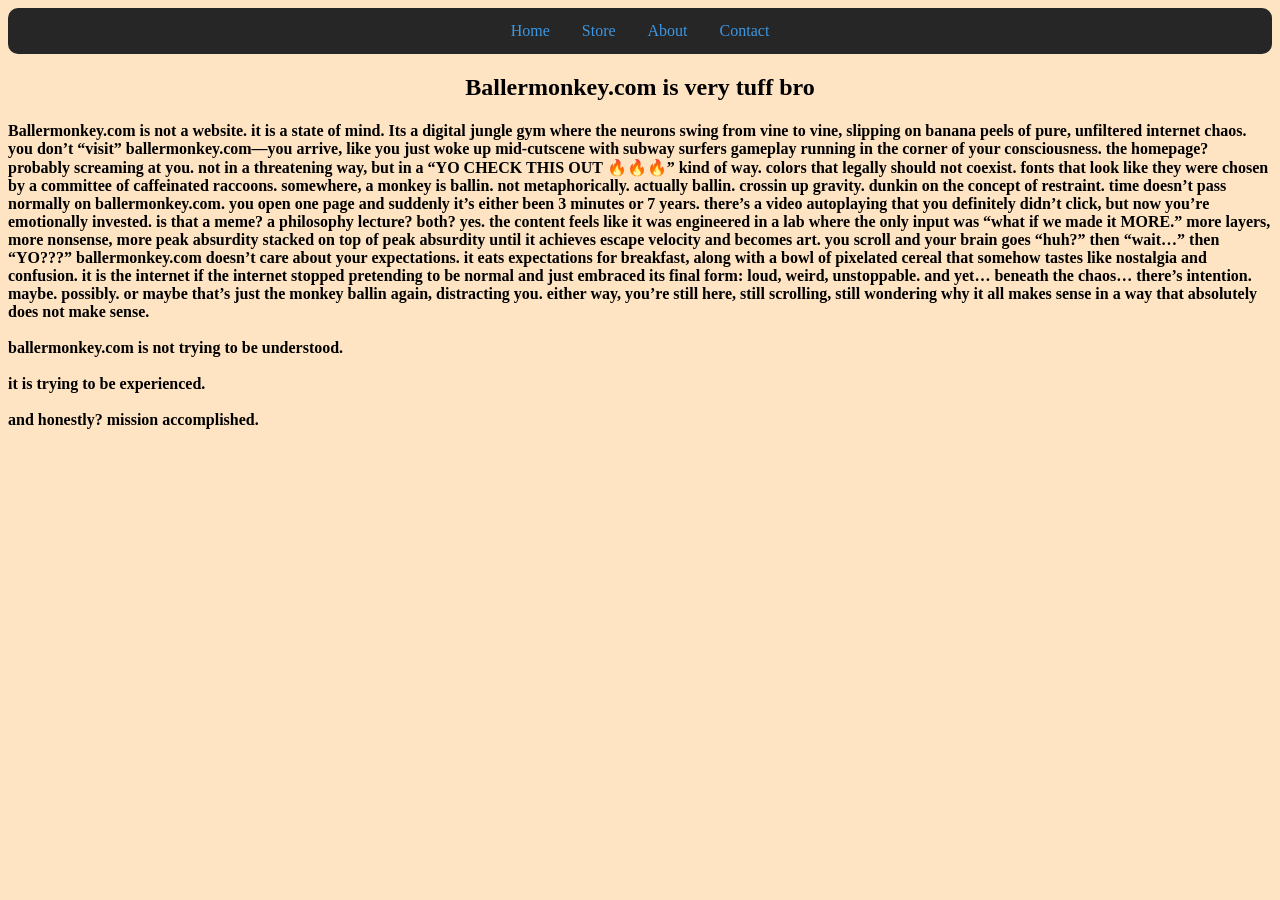
<file: about.html>
<!DOCTYPE html>
<html lang="en">
<head>
    <title>ballermonkey.com/about</title>
    <link href="style.css" rel="stylesheet" type="text/css">
</head>
<body>
     <ul>
        <li><a href="index.html">Home</a></li>
        <li><a href="store.html">Store</a></li>
        <li><a href="about.html">About</a></li>
        <li><a href="contact.html">Contact</a></li>
    </ul>

    <meta charset="UTF-8">
    <meta name="viewport" content="width=device-width, initial-scale=1.0">
   
    <h2>Ballermonkey.com is very tuff bro</h2>

    <h4>Ballermonkey.com is not a website. it is a state of mind. Its a digital jungle gym where the neurons swing from vine to vine, slipping on banana peels of pure, unfiltered internet chaos. you don’t “visit” ballermonkey.com—you arrive, like you just woke up mid-cutscene with subway surfers gameplay running in the corner of your consciousness.

        the homepage? probably screaming at you. not in a threatening way, but in a “YO CHECK THIS OUT 🔥🔥🔥” kind of way. colors that legally should not coexist. fonts that look like they were chosen by a committee of caffeinated raccoons. somewhere, a monkey is ballin. not metaphorically. actually ballin. crossin up gravity. dunkin on the concept of restraint.
        
        time doesn’t pass normally on ballermonkey.com. you open one page and suddenly it’s either been 3 minutes or 7 years. there’s a video autoplaying that you definitely didn’t click, but now you’re emotionally invested. is that a meme? a philosophy lecture? both? yes.
        
        the content feels like it was engineered in a lab where the only input was “what if we made it MORE.” more layers, more nonsense, more peak absurdity stacked on top of peak absurdity until it achieves escape velocity and becomes art. you scroll and your brain goes “huh?” then “wait…” then “YO???”
        
        ballermonkey.com doesn’t care about your expectations. it eats expectations for breakfast, along with a bowl of pixelated cereal that somehow tastes like nostalgia and confusion. it is the internet if the internet stopped pretending to be normal and just embraced its final form: loud, weird, unstoppable.
        
        and yet… beneath the chaos… there’s intention. maybe. possibly. or maybe that’s just the monkey ballin again, distracting you. either way, you’re still here, still scrolling, still wondering why it all makes sense in a way that absolutely does not make sense.
        
        <br><br>ballermonkey.com is not trying to be understood.<br><br>
        
        it is trying to be experienced.<br><br>
        
        and honestly? mission accomplished.</h4>

</body>
</html>
</file>
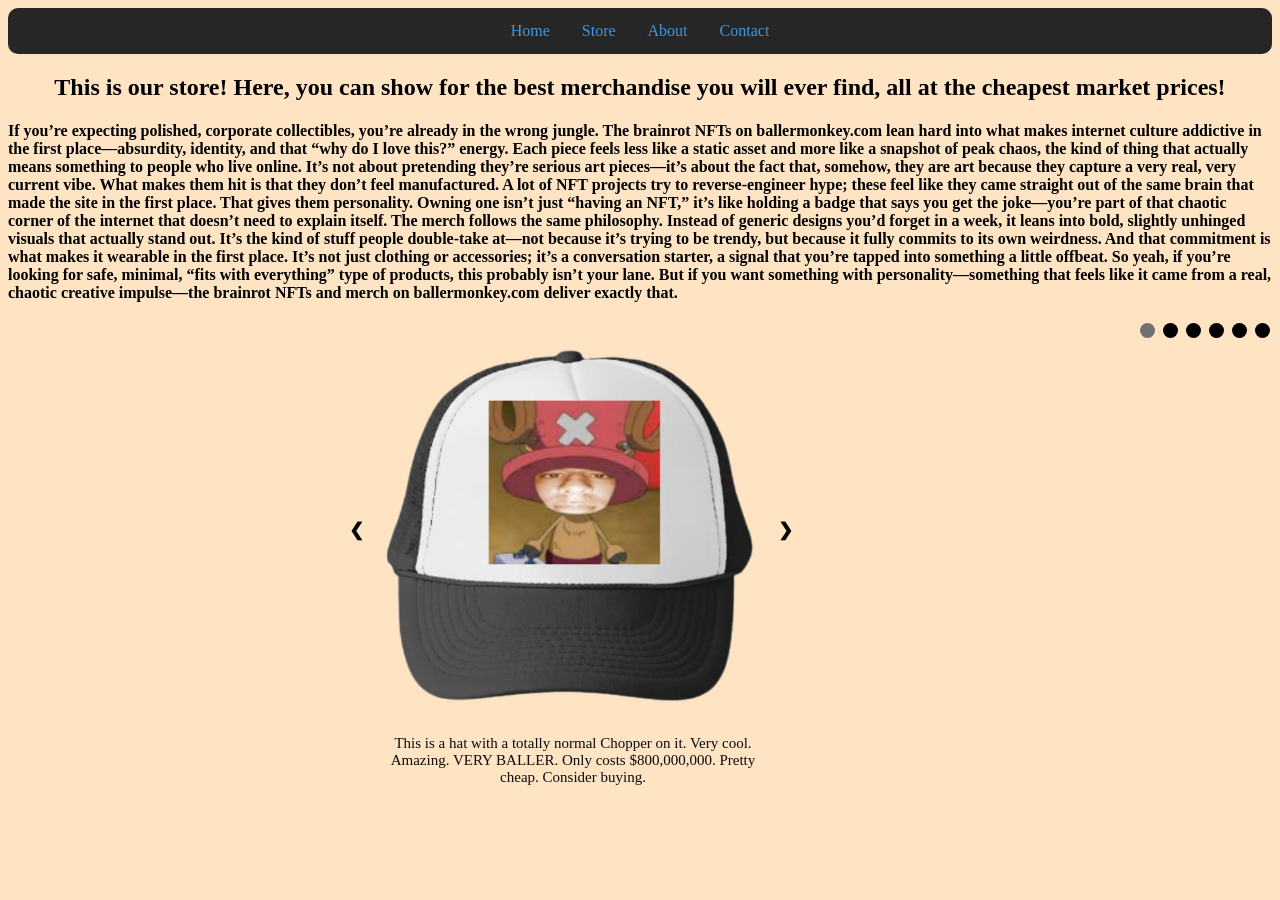
<file: store.html>
<!DOCTYPE html>
<html lang="en">
<head>
    <meta charset="UTF-8">
    <meta name="viewport" content="width=device-width, initial-scale=1.0">
    <title>ballermonkey.com/store</title>
    <link href="style.css" rel="stylesheet" type="text/css">
</head>
<body>

     <ul>
        <li><a href="index.html">Home</a></li>
        <li><a href="store.html">Store</a></li>
        <li><a href="about.html">About</a></li>
        <li><a href="contact.html">Contact</a></li>
    </ul>
<h2>This is our store! Here, you can show for the best merchandise you will ever find, all at the cheapest market prices!</h2> 
<h4>If you’re expecting polished, corporate collectibles, you’re already in the wrong jungle. The brainrot NFTs on ballermonkey.com lean hard into what makes internet culture addictive in the first place—absurdity, identity, and that “why do I love this?” energy. Each piece feels less like a static asset and more like a snapshot of peak chaos, the kind of thing that actually means something to people who live online. It’s not about pretending they’re serious art pieces—it’s about the fact that, somehow, they are art because they capture a very real, very current vibe.
    What makes them hit is that they don’t feel manufactured. A lot of NFT projects try to reverse-engineer hype; these feel like they came straight out of the same brain that made the site in the first place. That gives them personality. Owning one isn’t just “having an NFT,” it’s like holding a badge that says you get the joke—you’re part of that chaotic corner of the internet that doesn’t need to explain itself.
    The merch follows the same philosophy. Instead of generic designs you’d forget in a week, it leans into bold, slightly unhinged visuals that actually stand out. It’s the kind of stuff people double-take at—not because it’s trying to be trendy, but because it fully commits to its own weirdness. And that commitment is what makes it wearable in the first place. It’s not just clothing or accessories; it’s a conversation starter, a signal that you’re tapped into something a little offbeat.
    So yeah, if you’re looking for safe, minimal, “fits with everything” type of products, this probably isn’t your lane. But if you want something with personality—something that feels like it came from a real, chaotic creative impulse—the brainrot NFTs and merch on ballermonkey.com deliver exactly that.</h4>

    <div style="display: flex; align-items: flex-start;">
    
   
   

    <!-- Slideshow container -->
<div class="slideshow-container">

  <!-- Full-width images with number and caption text -->
  <div class="mySlides fade">
    <img src="hat.png" width="400px" height="400px">
    <div class="text"> This is a hat with a totally normal Chopper on it. Very cool. Amazing. VERY BALLER. Only costs $800,000,000. Pretty cheap. Consider buying.</div>
  </div>

  <div class="mySlides fade">
    <img src="mug.png" width="400px" height="400px">
    <div class="text">This amazing mug shows the intricate family tree of the main character in real life, Quandale Dingle. This is also an amazing high quality mug that will not break unless you throw it  into a volcano in Mordor where it was created just dont let the nasty hobitsis get their grubby hands on it. Limited time only offer for $100,000,000! </div>
  </div>

  <div class="mySlides fade">
    <img src="shirt.png" width="400px" height="400px">
    <div class="text">This shirt has our Monkey Coin logo embettied in it's fibers. It is so beautiful I want to marry it even more than the normal coin. So slay. This cost the insignificant amount of $500,000,000. Not very much because these are limited time. Please consider buying today. Use our promo code at checkout.</div>
  </div>

  <div class="mySlides fade">
    <img src="sweatshirt.png" width="400px" height="400px">
    <div class="text"> Perfect for any fall day, this sweatshirt is very BALLER and good for anybody. This is the most BALLER item in the shop. WOW! I just realized it has the company name. Pretty good material too! 100% polyester, so it won't shrink.  You can buy this for the mere price of $1,000,000,000,000. Pretty good. Consider buying and becoming even more BALLER.</div>
  </div>

  <div class="mySlides fade">
    <img src="water.png" width="400px" height="400px">
    <div class="text">This water bottle is one of our best products, especially for the summer. This water bottle can hold a lot of water for those very hot days! Very BALLER too! Also if you buy our amazing cyrptocurrency stickers you can make this BallerMonkey.com water bottle the most BALLER thing ever! (Stickers not included; only as example for the product.)</div>
  </div> 
  
  <div class="mySlides fade">
    <img src="Untitled design.png" width="400px" height="400px">
    <div class="text">This is a poster of a very beautiful bald man along with an amazing gingerbread house, and a famous streamer. You can see how magestic they all look together. This AMAZING poster can be bought for the cheap cheap price of $-1,000 (Yes we will pay you to buy it). Pretty cheap. Consider buying as inspiration of what you want to be when you grow up.</div>
  </div>

  <!-- Next and previous buttons -->
  <a class="prev" onclick="plusSlides(-1)">&#10094;</a>
  <a class="next" onclick="plusSlides(1)">&#10095;</a>
</div>
<br>

<!-- The dots/circles -->
<div style="text-align:center">
  <span class="dot" onclick="currentSlide(1)"></span>
  <span class="dot" onclick="currentSlide(2)"></span>
  <span class="dot" onclick="currentSlide(3)"></span>
  <span class="dot" onclick="currentSlide(4)"></span>
  <span class="dot" onclick="currentSlide(5)"></span>
  <span class="dot" onclick="currentSlide(6)"></span>
</div>


<script src="script.js"></script>



</body>
</html>
</file>
<file: style.css>
@font-face {
    font-family: "River";
    src: url(River\ Adventurer.ttf);
}

body{
    background-color: bisque;
}

h2{
    text-align: center;
}


header{
    color: red;
    font-family: River;
    border-style:solid;
    border-width: 20px;
    border-radius: 10px;
    border-left: 20px;
    border-right: 20px;
    border-style: groove;
    border-color: orangered;
    border-width: 40px;
}

h1{
    font-size:100px;
    text-align: center;
}   

p{
    flex: 1;
    justify-content:center;
}

ul{
    list-style-type: none;
    margin: 0px;
    padding: 0px;
    background-color:#272626;
    display: flex;
    border-radius: 10px;
    justify-content: center;
    position: sticky;
    top:0;
}

ul li a{
    display: block;
    color:#3d96df;
    text-align: center;
    padding: 14px 16px;
    text-decoration: none;
}

ul li a:hover {
    background-color: #635858;
    border-radius: 8px;
}




* {box-sizing:border-box}

/* Slideshow container */
.slideshow-container {
  max-width: 1000px;
  position: relative;
  margin: auto;
}

/* Hide the images by default */
.mySlides {
  display: none;
}

/* Next & previous buttons */
.prev, .next {
  cursor: pointer;
  position: absolute;
  top: 50%;
  width: auto;
  margin-top: -22px;
  padding: 16px;
  color: dark;
  font-weight: bold;
  font-size: 18px;
  transition: 0.6s ease;
  border-radius: 0 3px 3px 0;
  user-select: none;
}

.prev{
    left: -10%;
}


/* Position the "next button" to the right */
.next {
  right: -9%;
  border-radius: 3px 0 0 3px;
}

/* On hover, add a black background color with a little bit see-through */
.prev:hover, .next:hover {
  background-color: rgba(0,0,0,0.8);
}

/* Caption text */
.text {
  color: #0c0c0c;
  font-size: 15px;
  padding: 8px 12px;
  position: absolute;
  flex: 1;
  width: 100%;
  text-align: center;
}


/* The dots/bullets/indicators */
.dot {
  cursor: pointer;
  height: 15px;
  width: 15px;
  margin: 0 2px;
  background-color: #000000;
  border-radius: 50%;
  display: inline-block;
  transition: background-color 0.6s ease;
}

.active, .dot:hover {
  background-color: #717171;
}

/* Fading animation */
.fade {
  animation-name: fade;
  animation-duration: 1.5s;
}

@keyframes fade {
  from {opacity: .4}
  to {opacity: 1}
}

input, textarea {
    width: 300px;
    padding: 8px;
    border-width: 2px;
    border-radius: 8px;
    margin-bottom: 10px;
    font-family: "River";
   }
   
   button {
    padding: 10px 15px;
    background-color: #003ee7;
    color: white;
    border-width: 2px;
    border-radius: 8px;
    font-family: "River";
   }
   
   button:hover {
    background-color: #030366;
   }
</file>
